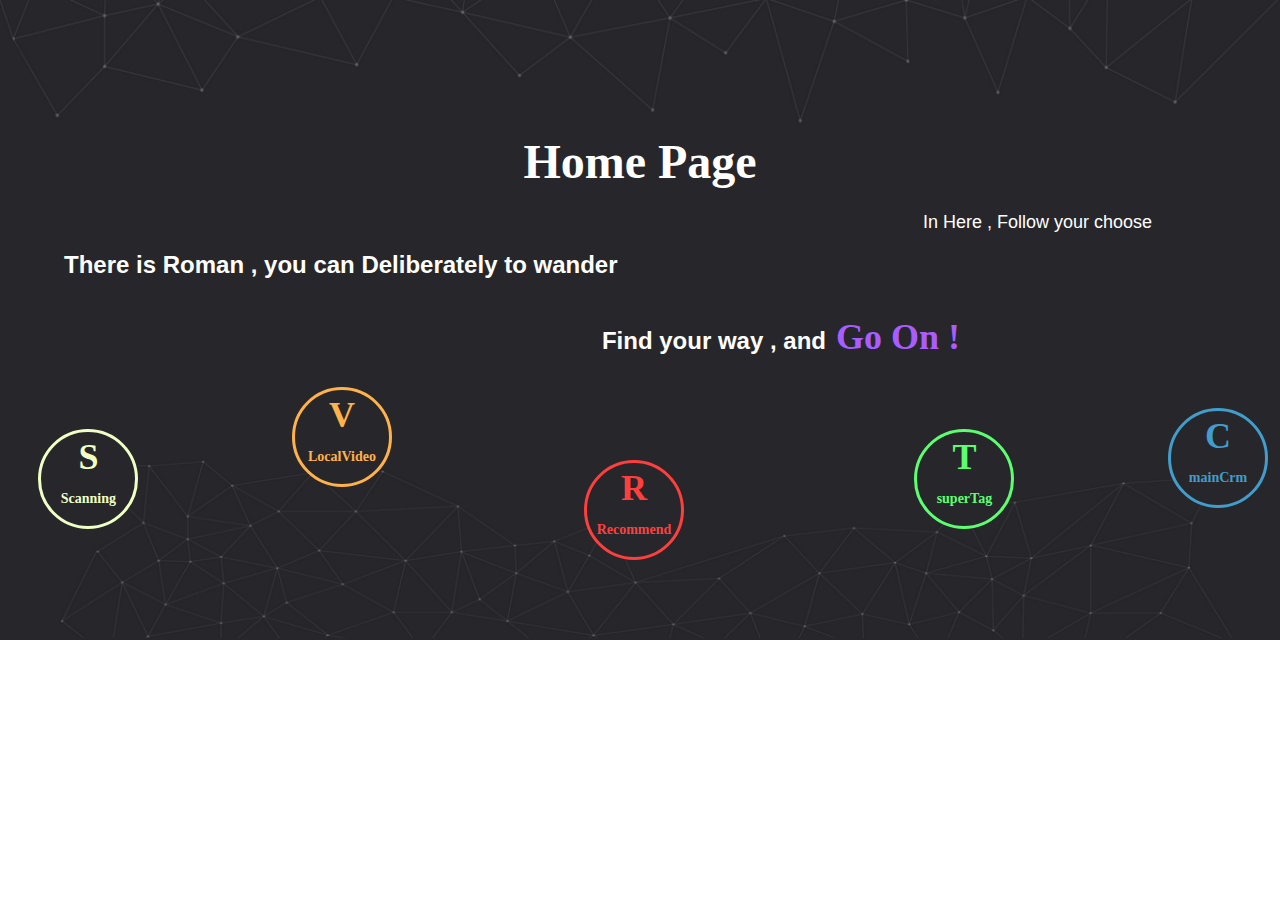
<file: index.html>
<!DOCTYPE html><html id="ng-app" ng-app="indexApp" lang="en"><head><meta charset="UTF-8"><meta name="viewport" content="width=device-width,initial-scale=1"><meta http-equiv="X-UA-COMPATIBLE" content="Edge"><title>index</title><link rel="styleSheet" href="css/bootstrap.min.css"><link rel="styleSheet" href="css/index.css"><link rel="styleSheet" href="css/pickdate/classic.css"><link rel="styleSheet" href="css/pickdate/classic.date.css"><script src="js/angular.min.js"></script><script src="js/angular-router.js"></script><script src="js/indexApp.js"></script><script src="js/controller.js"></script><script src="js/services.js"></script><script src="js/jquery.min.js"></script><script src="js/angular-resource.js"></script><script src="js/directive.js"></script><script src="js/allModal.js"></script><script src="js/ui-bootstrap-tpls-0.13.0.min.js"></script><script src="js/jquery.validator.min.js"></script><script src="js/pickdate/picker.js"></script><script src="js/pickdate/picker.date.js"></script><script src="js/pickdate/legacy.js"></script><script src="js/index.js"></script><script src="js/velocity.min.js"></script></head><body><ng-view></ng-view></body></html>
</file>
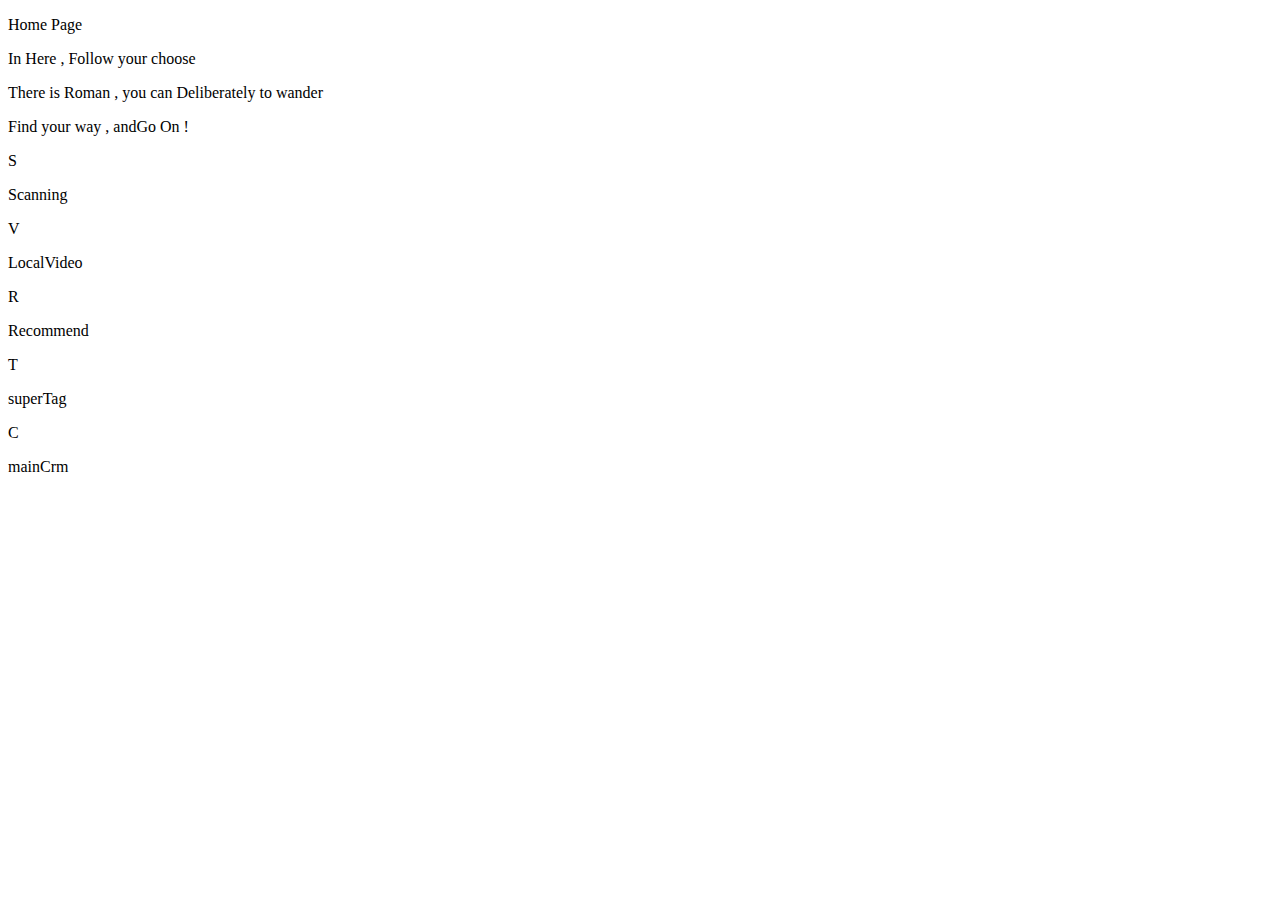
<file: mainIndex/mainIndex.html>
<!DOCTYPE html><html lang="en"><head><meta charset="UTF-8"><meta name="viewport" content="width=device-width,initial-scale=1"><meta http-equiv="X-UA-COMPATIBLE" content="Edge"><title></title></head><body ng-controller="mainIndexController"><div class="yzb-mainIndex-body"><div class="yzb-mainIndex-header"><div class="yzb-mainIndex-header-top"></div><div class="yzb-mainIndex-header-middle"><div class="yzb-mainIndex-header-middle-title"><p>Home Page</p><label>In Here , Follow your choose</label></div><div class="yzb-mainIndex-header-middle-introduce"><p>There is Roman , you can Deliberately to wander</p><label>Find your way , and<span>Go On !</span></label></div></div><div class="yzb-mainIndex-header-bottom"><div ng-click="AppScanning()" class="yzb-mainIndex-headerBottom-appScannning"><p>S</p><label>Scanning</label></div><div ng-click="localVideo()" class="yzb-mainIndex-headerBottom-localVideo"><p>V</p><label>LocalVideo</label></div><div ng-click="RecommendSeries()" class="yzb-mainIndex-headerBottom-recommendSeries"><p>R</p><label>Recommend</label></div><div ng-click="superTag()" class="yzb-mainIndex-headerBottom-superTag"><p>T</p><label>superTag</label></div><div ng-click="mainCrm()" class="yzb-mainIndex-headerBottom-mainCrm"><p>C</p><label>mainCrm</label></div></div></div></div></body></html>
</file>
<file: css/index.css>
/*ҳ���ͨ������*/
.yzb-error-message{  /*��֤��Ϣerror��ʽ*/
    font-size:14px;
    font-weight: bold;
    color:red;
    clear: both;
    text-align:center;
}
body{
    margin:0;
    padding:0;
    width:100%;
    height: 100%;
    /*background: -webkit-linear-gradient(top,rgba(101,106,168,0.6),rgba(185, 220, 237,0.5));;*/
    /*background-color: rgba(101,106,180,.3);*/
    /*background:-webkit-gradient(linear, 0 0, 0 bottom, from(#b9dced), to(rgba(0, 0, 255, 0.5)));*/
    /*filter:alpha(opacity=100 finishopacity=50 style=1 startx=0,starty=0,finishx=0,finishy=150) progid:DXImageTransform.Microsoft.gradient(startcolorstr=red,endcolorstr=blue,gradientType=0);*/
    /*-ms-filter:alpha(opacity=100 finishopacity=50 style=1 startx=0,starty=0,finishx=0,finishy=150) progid:DXImageTransform.Microsoft.gradient(startcolorstr=red,endcolorstr=blue,gradientType=0);/!*IE8*!/*/
    /*background:-moz-linear-gradient(top, #b9dced, rgba(0, 0, 255, 0.5));   //firefox*/

    /*background:-o-linear-gradient(top, #b9dced, rgba(0, 0, 255, 0.5));
        rgba(227,202,168,0.5)
    */
}
/*@media all and (max-width:768px) {*/
    /*body{*/
        /*width: 768px;*/
    /*}*/
/*}*/
.yzb-font-center{
    text-align: center;
}
/*ҳ������ӵ���*/
.yzb-cebian-right{
    width:10%;
    height:50%;
    margin-top:23%;
    margin-left:91%;
    background:transparent;
    border:transparent;
}
.yzb-cebian-right-ul{
    width:100%;
    height:100%;
}
.yzb-cebian-right-ul li {
    width:100%;
    height:25%;
    margin-left:5%;
    float:right;
}
.yzb-cebian-right-ul li button{
    width:1px;
    text-align:center;
    -webkit-transition: width 0.6s;
    transition: width 0.6s;
    float:right;
}
.yzb-clear-float{
    clear: both;
}
.yzb-cebian-right-ul li button:hover{
    width:80%;
}
/*=======================================appScanningҳ�����ʽ*/

@media (min-width:1400px) {
    .yzb-appScanning-top{
        width:100%;
        background-color: #424242;
        height:800px;
    }
}
@media (max-width:1400px) {
    .yzb-appScanning-top{
        width:100%;
        background-color: #424242;
        height:700px;
    }
}

.yzb-top-options{
    width:100%;
    height:20%;
    margin-top:5%;
}
.yzb-top-icon{
    width:50%;
    height:100%;
    float: left;
}
.yzb-top-icon img{
    margin-left:15%;
}
.yzb-top-button{
    width:50%;
    height:100%;
    padding-left:10%;
    padding-top:1%;
    float: right;
}

.yzb-top-count{
    width:100%;
    height:15%;
    color:white;
}
.yzb-count{
    width:20%;
    height:100%;
    margin-left:40%;
}
#container{
    width:20%;
    height:100%;
    float:left;
}
.yzb-top-title{
    width:100%;
    height:10%;
    color:white;
    font-weight: bold;
    font-family: Menlo;
    padding-left:32%;
}

.yzb-time-style{
    width:100%;
    height:10%;
    margin-top:10%;
}
.yzb-time-style form{
    width:80%;
    margin-left:15%;
}
.yzb-time-prompt{
    width:100%;
    color:white;
    padding-left:40%;
    font-size: 14px;
    font-family: Arial;
}

.yzb-appScanning-middle{
    width:100%;
    height:100px;
    background-color: #6264d5;
}
.yzb-middle-title{
    width:100%;
    height:100%;
    padding-top:2%;
    color:white;
    font-size:36px;
    font-weight: bold;
    font-family: Menlo;
    padding-left:32%;
}


.yzb-appScanning-content{
    width:100%;
    height:100%;
    padding-top:2%;
    background-color: rgba(240, 255, 197, 0.8);
}
/*.yzb-bg{*/
    /*width:100%;*/

/*}*/
.yzb-font-title{
    color: #fac000;
    font-size: 14px;
    font-weight: bold;
}
.yzb-btn-lg{
    width:80px;
}
.yzb-btn-item{
    margin-left:2px;
    margin-bottom:10px;
    color: #737373;
}

.yzb-list-content{
    /*box-shadow: 8px 8px 10px #a2a3a2;*/
    background-color: rgba(54, 113, 153,.8);
    background-size:100%;
    border:3px solid white;
}
/*.yzb-loadcontent-animation{*/
    /*-webkit-animation: loadcontent 0.6s;*/
    /*animation: loadcontent 0.6s;*/
/*}*/
/*.yzb-loadcontent-animation:hover{*/
    /*-webkit-animation: loadcontentHover 0.6s;*/
    /*animation: loadcontentHover 0.6s;*/
/*}*/
/*@-webkit-keyframes loadcontent {*/
    /*/!*From{box-shadow: inset 0 0 35px 35px transparent, 0 0 75px 50px transparent}*!/*/
    /*/!*To{box-shadow: inset 0 0 75px 75px slategray, 0 0 0 slategray}*!/*/
    /*from{*/
        /*box-shadow: -10px -10px 10px #a2a3a2;*/
    /*}*/
    /*to{*/
        /*box-shadow: 8px 8px 10px #a2a3a2;*/
    /*}*/
/*}*/
/*@-webkit-keyframes loadcontentHover {*/
    /*/!*from{*!/*/
    /*/!*-webkit-transform: rotateX(0deg);*!/*/
    /*/!*}*!/*/
    /*/!*to{*!/*/
    /*/!*-webkit-transform: rotateX(360deg);*!/*/
    /*/!*}*!/*/
    /*from{*/
        /*text-shadow: 0 0 black;*/
    /*}*/
    /*to{*/
        /*text-shadow: 10px 10px 10px rgba(0,0,0,0.5);*/
    /*}*/
/*}*/
        /*appScanningҳ���ɨ����𵼺���ʽ*/
.yzb-button {
    float: left;
    min-width: 50px;
    max-width: 250px;
    height:40px;
    display: block;
    /*margin: 1em;*/
    /*padding: 1em 2em;*/
    margin-right:2%;
    border:none;
    background: none;
    color: inherit;
    vertical-align: middle;
    position: relative;
    z-index: 1;
    /*-webkit-backface-visibility: hidden;*/
    /*-moz-osx-font-smoothing: grayscale;*/
}

.yzb-button--round-s {
    border-radius: 5px;
}
.yzb-button--border-thin {
    border:1px solid rgba(255,255,255,.2);
    color:white;
}
.yzb-button--wayra {
    overflow: hidden;
    width:70px;
    -webkit-transition:background-color 0.35s,  color 0.35s;
    transition:background-color 0.35s,  color 0.35s;
}
/*.yzb-button--wayra::before {*/
    /*content: '';*/
    /*position: absolute;*/
    /*top: 0;*/
    /*left: 0;*/
    /*width: 150%;*/
    /*height: 100%;*/
    /*z-index: -1;*/
    /*-webkit-transform: rotate3d(0, 0, 1, -45deg) translate3d(0, -3em, 0);*/
    /*transform: rotate3d(0, 0, 1, -45deg) translate3d(0, -3em, 0);*/
    /*-webkit-transform-origin: 0% 100%;*/
    /*transform-origin: 0% 100%;*/
    /*-webkit-transition: -webkit-transform 0.3s, opacity 0.3s, background-color 0.3s;*/
    /*transition: transform 0.3s, opacity 0.3s, background-color 0.3s;*/
/*}*/
.yzb-button--wayra:hover {
    color: #424242;
    background-color: white;
}
.yzb-button--wayra:hover::before {
    opacity: 1;
    background-color: #9f9f9a;
}

/*=====================================localVideoҳ����ʽ����*/
.yzb-row-style{
    height:420px;
}
.yzb-sortvideotitle-font{
    font-size:14px;
    font-weight:bold;
    color: #d58512;
    text-align:center;
}
.yzb-addVideoTitle-style{
    color: #d58512;
    text-align:center;
}
.yzb-navbar-bcg{
    background:transparent;
    border:none;
}
.yzb-nav-color{
    font-size:12px;
    font-weight: bold;
    color:#424242;
}
.yzb-nav-color:hover{
    color:white;
}
.yzb-color{
    color:white;
}
.yzb-videoSelect{
    background-color: #414141;
    color:white;
}
.yzb-selectVideo-Series{
    border-bottom:1px solid #414141;
    -webkit-transition: background-color 0.5s;
    transition: background-color  0.5s;
}
.yzb-selectVideo-Series:hover{
    background-color:rgba(65,65,65,.55);
    -webkit-animation: selectVideoHover 0.5s;
    animation: selectVideoHover 0.5s;
}
@-webkit-keyframes selectVideoHover {
    from{
        border-radius: 15%;
    }
    to{
        border-radius: 0;
    }
}
@keyframes selectVideoHover {
    from{
        border-radius: 15%;
    }
    to{
        border-radius: 0;
    }
}
.yzb-cebian-left{
    margin-top:10%;
    width:10%;
    height:20%;
    background:transparent;
    border:transparent;
}
.yzb-cebian-left button{
    width:100px;
    height:50px;
}
/*=================================recommendSeriesҳ����ʽ����*/
.yzb-recommend-body{
    width:100%;
    height:100%;
    background-color:rgba(0,137,236,.2);
}
.yzb-recommend-header{
    width:100%;
    height:650px;
    font-size:36px;
    color:white;
    font-weight: bold;
    text-align: center;
    line-height: 500px;
    background-color: rgba(0,137,236,.5);
}
.yzb-tagmodal-title{
    font-weight:bold;
    color:#d58512;
    margin-left:40%
}
.yzb-recommend-Submit{
    width:10%;
    height:10%;
    margin-top:20%;
}
/*.yzb-recommend-sliding{*/
    /*-webkit-animation: slidingMove 0.5s;*/
    /*-o-animation: slidingMove 0.5s;*/
    /*animation: slidingMove 0.5s;*/
/*}*/
/*@keyframes slidingMove {*/
    /*form{*/
        /*document.body.scrollTop=0;*/
    /*}*/
    /*to{*/
        /*document.body.scrollTop=0;*/
    /*}*/
/*}*/
/*@-webkit-keyframes slidingMove {*/
     /*form{*/
         /*document.body.scrollTop=0;*/
     /*}*/
     /*to{*/
         /*document.body.scrollTop=0;*/
     /*}*/
 /*}*/
/*==================================superTagҳ����ʽ����*/

.yzb-superTag-header{
    width:100%;
    height:200px;
    border-bottom-left-radius: 400px;
    border-bottom-right-radius: 400px;
    background-color: #424242;
}
.yzb-font-center{
    text-align: center;
}
.yzb-font-center label{
    font-size:16px;
}

.yzb-searchStyle input{
    margin-left:2%;
    margin-bottom:-2%;
    width:20%;
    color: #ec971f;
}
.yzb-tagNav-addTag{
    width:5%;
    background:transparent;
    border:none;
    margin-top:15%;
    height:60%;
}
.yzb-add-tag-button{
    word-wrap: break-word;
    width:40px;
    height:100%;
    color:#ffffff;
    text-align: justify;
    border-top-right-radius: 30px;
    border-bottom-right-radius: 30px;
    background:transparent;
    border:2px solid rgba(0,0,0,.3);
    -webkit-transition:color 0.3s, border-radius 0.3s, background-color 0.3s,border 0.3s;
    transition:color 0.3s, border-radius 0.3s, background-color 0.3s,border 0.3s;
}
.yzb-add-tag-fontStyle{
    font-size:30px;
    width:5px;
    display: inline-block;
}

.yzb-add-tag-button::before{
    position:absolute;
    top:0;
    left:0;
    width: 100%;
    height:100%;
    border:2px solid rgba(63,81,181,0.5);
    -webkit-transform: scale3d(0.6,0.6,1);
    transform: scale3d(0.6,0.6,1);
    -webkit-transition: -webkit-transform 0.3s, opacity 0.3s;
    transition: transform 0.3s, opacity 0.3s;
}
.yzb-add-tag-button:hover{
    color:#3f51b5;
    border-radius: 20px;
    background-color: rgb(255, 255, 255);
    border:2px solid white;
}
.yzb-pageFormStyle{
    margin-left: 2%;
}
.yzb-list-top{
    font-size:20px;
    color: rgb(0,0,0);
    background: transparent;
    border:1px solid rgba(0,0,0,.2);
    border-top-left-radius: 100px;
    border-top-right-radius: 100px;
}
.yzb-listItem{
    margin-top:1%;
    background: transparent;
    color: rgb(42,92,170);
    text-decoration: none;
    border:1px solid rgba(0,0,0,.2);
}
/*======================================mainCrm.html*/

.yzb-mainCrm-header{
    width:100%;
    box-shadow: 0px 10px 10px;
    border:1px solid rgba(66,66,66,1);
    background-color: rgba(66,66,66,1);
}
@media all and (min-width:1200px){
    .yzb-mainCrm-header{
        width:100%;
        height:200px;
    }
    .yzb-mainCrm-body{
        height:2300px;
    }
    .yzb-mainCrm-body-top{
        height:15%;
    }
    .yzb-mainCrm-body-bottom{
        height:80%;
    }
    .yzb-mainCrm-body-top-mainVideos{
        width:33.3333%;
        height:90%;
        float: left;
    }
    .yzb-mainCrm-body-bottom-left{
        width:66%;
        height:100%;
        padding-top:20px;
        float: left;
    }
    .yzb-mainCrm-body-bottom-right{
        width:34%;
        height:100%;
        float:right;
    }

}
@media all and (max-width:1200px) {
    .yzb-mainCrm-header{
        width:100%;
        height:200px;
    }
    .yzb-mainCrm-body{
        height:2300px;
    }
    .yzb-mainCrm-body-top{
        height:15%;
    }
    .yzb-mainCrm-body-bottom{
        height:80%;
    }
    .yzb-mainCrm-body-top-mainVideos{
        width:33.3333%;
        height:90%;
        float: left;
    }
    .yzb-mainCrm-body-bottom-left{
        width:66%;
        height:100%;
        padding-top:20px;
        float: left;
    }
    .yzb-mainCrm-body-bottom-right{
        width:34%;
        height:100%;
        float:right;
    }
}
@media all and (max-width:992px) and (min-width:768px) {
    .yzb-mainCrm-header{
        width:100%;
        height:200px;
    }
    .yzb-mainCrm-body{
        height:2600px;
    }
    .yzb-mainCrm-body-top{
        height:25%;
    }
    .yzb-mainCrm-body-bottom{
        height:70%;
    }
    #mainCrmVideosPad0,#mainCrmVideosSwindows0{
        width:80%;
        height:48%;
        margin-left:10%;
    }
    .yzb-mainCrm-body-top-mainVideos{
        width:50%;
        height:48%;
        float: left;
    }
    .yzb-mainCrm-body-bottom-left{
        width:66%;
        height:100%;
        padding-top:20px;
        float: left;
    }
    .yzb-mainCrm-body-bottom-right{
        width:34%;
        height:100%;
        float:right;
    }
}
@media all and (max-width:768px) {
    .yzb-mainCrm-header{
        width:100%;
        height:200px;
    }
    .yzb-mainCrm-body{
        height:4000px;
    }
    .yzb-mainCrm-body-top{
        height:20%;
    }
    .yzb-mainCrm-body-bottom{
        height:78%;
    }
    .yzb-mainCrm-body-top-mainVideos{
        width:100%;
        height:32%;
    }
    .yzb-mainCrm-body-bottom-left{
        width:95%;
        height:60%;
        margin-left:2%;
        float: left;
        padding-top:20px;
    }
    .yzb-mainCrm-body-bottom-middle{
        width: 100%;
        height:5%;
        float: left;
        background-color: rgb(69, 140, 212);
    }
    .yzb-mainCrm-body-bottom-right{
        width:100%;
        height:20%;
        float: left;
    }
}

        /*-----*/

.yzb-mainCrmHeader-title{
    width:70%;
    height:70%;
    font-size:26px;
    color:white;
    float: left;
    font-weight: 800;
    padding-left:10%;
    border-bottom:1px solid rgba(0,0,0,.2);
}
.yzb-mainCrmHeader-title p{
    margin-top:2%;
    font-size:48px;
}
.yzb-mainCrmHeader-title p,.yzb-mainCrmHeader-title label{
    font-family: cursive;
    width:430px;
}
.yzb-mainCrmHeader-img{
    width:30%;
    height:70%;
    float:right;
    border-bottom:1px solid rgba(0,0,0,.2);
}
.yzb-mainCrmHeader-img img{
    width:50%;
    margin-top:2%;
    margin-left:30%;
}

.yzb-header-links{
    width:100%;
    height:20%;
    line-height: 60px;
    font-size:16px;
    font-weight:500;
    color:white;
    text-align: right;
    padding-right:20%;
}


.yzb-mainCrm-body{
    width:100%;
    margin-top:10px;
    background-image: url("../img/mainCrm-bg.png");
}
.yzb-mainCrm-body-top{
    width:75%;
    margin:0 auto;
}

.yzb-mainCrm-body-top-mainVideos{
    border:10px solid rgba(66,66,66,1);
}
.yzb-mainCrm-bodyTop-Video:hover{
    cursor: pointer;
}
.yzb-mbtm-video-top{
    width:100%;
    height:20%;
    background-color: rgba(255, 255, 255, 0.2);
}
.yzb-mbtm-video-top button{
    width:20%;
    height:100%;
    float: right;
    font-weight:bold;
    color:white;
    background: transparent;
    border:1px solid rgba(152, 152, 152, 0.56);
}
.yzb-mbtm-video-top button:hover{
    background-color: rgba(152, 152, 152, 0.56);
}
.yzb-mainCrm-bodyTop-Video{
    background-image: url("../img/top-bg.jpg");
    background-size: 100% 100%;
}
.yzb-mainCrm-bodyTop-Video,.yzb-mbtm-video-sWindow{
    width:100%;
    height:100%;
}
.yzb-mbtm-video-sWindow{
    background-color: rgba(255, 255, 255, 0.2);
}
.yzb-mainCrm-body-bottom{
    width:75%;
    margin-top:15px;
    border-radius: 10px;
    margin-left:auto;
    margin-right:auto;
    background-color: white;
}

.yzb-mainCrm-body-bottom-son{
    width:100%;
    height:350px;
    position: relative;
}
.yzb-main-body-bottom-left-pad{
    width:100%;
    height:100%;
}
.yzb-mainCrm-body-videos{
    width:70%;
    height:90%;
    margin-left:15%;
    float: left;
}
.yzb-mainCrm-body-videos p{
    width:100%;
    height:30px;
    color:rgba(66,66,66,1);
    font-size:20px;
    font-weight: 800;
    text-align: center;
}
.yzb-mainCrm-body-videos label{
    width:100%;
    height:20%;
}
.yzb-mainCrm-body-sWindow{
    position: relative;
    top:0;
    left: 0;
    width:98%;
    height:100%;
    margin:0 auto;
    z-index: 10;
    display: none;
    border-radius: 10px;
    background-color: rgb(205, 205, 205);
}

/*.yzb-mbtm-video-sWindow-top{*/
    /*width:100%;*/
    /*height:20%;*/
/*}*/
.yzb-mbtm-videoForm{
    width:100%;
    height:100%;
}
.yzb-mbtm-videoForm-top{
    width:100%;
    height:20%;
}
.yzb-mbtm-videoForm-top button{
    width:50%;
    height:80%;
    border-radius: 0;
}
.yzb-mbtm-mainVideoForm{
    width:100%;
    height:80%;
}
.yzb-mbtm-mainVideoForm .form-group{
    width:100%;
    height:25%;
    margin:0;
}
.yzb-mbtmForm-label{
    width:20%;
    height:70%;
    padding-right: 5%;
    float: left;
}
.yzb-mbtmForm-textarea{
    width:70%;
    height:70%;
    max-width: 70%;
    max-height: 70%;
}


.yzb-mbs-top{
    width:100%;
    height:20%;
}
.yzb-mbs-videoForm{
    width:100%;
    height:79%;
    position: relative;
    top:0;
    right:0;
}

.yzb-mbs-videoForm-left{
    width:20%;
    height:100%;
    font-size:60px;
    color:white;
    font-weight: bold;
    font-family: cursive;
    text-align: center;
    float: left;
}
.yzb-mbs-videoForm-middle{
    width:60%;
    height:100%;
    float: left;
}
.yzb-mbs-videoForm-middle .form-group{
    width:100%;
    height:25%;
    margin:0;
}

.yzb-mbsForm-label{
    width:20%;
    height:70%;
    padding-right: 5%;
    float: left;
}
.yzb-mbsForm-textarea{
    width:60%;
    height:70%;
    max-width: 60%;
    max-height: 70%;
    /*resize: none;    ���׽�ֹ����textarea�����½�ͼ��Ҳ����ʧ*/
    float: left;
}
.yzb-mbs-form-right{
    width:20%;
    height:100%;
    float: left;
    padding-top:20%;
}
.yzb-mbs-form-right button{
    width:100%;
    height:40%;
    margin-top:10%;
}
.yzb-mbs-footer{
    width:100%;
    height:1%;
    background:-webkit-linear-gradient(left,rgba(255,255,255,0),rgba(255,255,255,.8),rgba(255, 255, 255,0));;
}

.yzb-mainCrm-body-bottom-right{
    border-left:3px solid rgb(96, 146, 151);
}
.yzb-mainCrm-body-updateButton{
    width:15%;
    height:100%;
    float: right;
}
.yzb-mainCrm-body-updateButton button{
    width:80%;
    margin-top:200px;
}

.yzb-mainCrm-body-videos-cover{
    width:100%;
    height:80%;
    border:1px solid rgba(59,59,59,.5);
    padding:5px;
}

.yzb-mainCrm-body-content{
    width:90%;
    height:200px; /*�������ݣ���Ҫɾ��*/
    font-family: cursive;
    font-size:200px;
    color:#0089ec;
    margin:0 auto;
    text-align: center;
}

.yzb-mainCrm-users{
    width:50%;
    height:100%;
}
/*==============================mainIndexҳ����ʽ*/
.yzb-mainIndex-body{
    margin:0;
    padding:0;
    width:100%;
}
.yzb-mainIndex-header{
    width:100%;
    height:640px;
    background-image: url("../img/mainIndex-header-bg.png");
    background-size:100% 100%;
}
.yzb-mainIndex-header-top{
    width:100%;
    height:20%;
}
.yzb-mainIndex-header-middle{
    width:100%;
    height:47%;
}
.yzb-mainIndex-header-middle-title{
    width: 100%;
    height:40%;
}
.yzb-mainIndex-header-middle-title p{
    width:100%;
    height:60%;
    font-size:48px;
    color:white;
    font-weight:bold;
    font-family: cursive;
    text-align: center;
}
.yzb-mainIndex-header-middle-title label{
    width:100%;
    height:40%;
    color:white;
    font-size:18px;
    font-weight: 500;
    text-align:right;
    font-family: Arial;
    padding-right:10%;
}
.yzb-mainIndex-header-middle-introduce{
    width: 100%;
    height:60%;
}
.yzb-mainIndex-header-middle-introduce p{
    width:100%;
    height:30%;
    color:white;
    font-size: 24px;
    font-weight: 800;
    padding-left:5%;
}
.yzb-mainIndex-header-middle-introduce label{
    width:100%;
    height:30%;
    color:white;
    font-size: 24px;
    font-weight: 800;
    text-align: right;
    padding-right:25%;
}
.yzb-mainIndex-header-middle-introduce label span{
    font-size:36px;
    margin-left:10px;
    font-family: cursive;
    color: #a95dff;
}
.yzb-mainIndex-header-bottom{
    width: 100%;
    height:33%;
}
.yzb-mainIndex-headerBottom-appScannning,.yzb-mainIndex-headerBottom-localVideo,.yzb-mainIndex-headerBottom-recommendSeries,.yzb-mainIndex-headerBottom-superTag,.yzb-mainIndex-headerBottom-mainCrm{
    width:100px;
    height:100px;
    font-weight:bold;
    font-family: cursive;
    text-align:center;
    border-radius: 100%;
    float: left;
    position: relative;
    background-color: rgba(39,39,43,1);
    transition:background-color 0.3s,color 0.3s;
    -webkit-transition:background-color 0.3s,color 0.3s;
}
.yzb-mainIndex-headerBottom-appScannning p,.yzb-mainIndex-headerBottom-localVideo p,.yzb-mainIndex-headerBottom-recommendSeries p,.yzb-mainIndex-headerBottom-superTag p,.yzb-mainIndex-headerBottom-mainCrm p{
    width:100%;
    height:50%;
    font-size:36px;
}
.yzb-mainIndex-headerBottom-appScannning{
    top:0;
    left:3%;
    color:#f0ffc5;
    border:3px solid #f0ffc5;
}
.yzb-mainIndex-headerBottom-appScannning:hover{
    background-color: #f0ffc5;
    color:rgba(36,36,43,1);
    cursor: pointer;
}
.yzb-mainIndex-headerBottom-localVideo{
    top:-20%;
    left:15%;
    color:#ffb24a;
    border:3px solid #ffb24a;
}
.yzb-mainIndex-headerBottom-localVideo:hover{
    background-color: #ffb24a;
    color:rgba(36,36,43,1);
    cursor: pointer;
}
.yzb-mainIndex-headerBottom-recommendSeries{
    top:15%;
    left:30%;
    color:#ff3f3e;
    border:3px solid #ff3f3e;
}
.yzb-mainIndex-headerBottom-recommendSeries:hover{
    background-color:#ff3f3e;
    color:rgba(36,36,43,1);
    cursor: pointer;
}
.yzb-mainIndex-headerBottom-superTag{
    top:0;
    left:48%;
    color:#5bff70;
    border:3px solid #5bff70;
}
.yzb-mainIndex-headerBottom-superTag:hover{
    background-color: #5bff70;
    color:rgba(36,36,43,1);
    cursor: pointer;
}
.yzb-mainIndex-headerBottom-mainCrm{
    top:-10%;
    left:60%;
    color:#419dcc;
    border:3px solid #419dcc;
}
.yzb-mainIndex-headerBottom-mainCrm:hover{
    background-color:#419dcc ;
    color:rgba(36,36,43,1);
    cursor: pointer;
}
</file>
<file: css/pickdate/classic.css>
/* ==========================================================================
   $BASE-PICKER
   ========================================================================== */
/**
 * Note: the root picker element should *NOT* be styled more than what’s here.
 */
.picker {
  font-size: 16px;
  text-align: left;
  line-height: 1.2;
  color: #000000;
  position: absolute;
  z-index: 10000;
  -webkit-user-select: none;
     -moz-user-select: none;
      -ms-user-select: none;
          user-select: none;
}
/**
 * The picker input element.
 */
.picker__input {
  cursor: default;
}
/**
 * When the picker is opened, the input element is “activated”.
 */
.picker__input.picker__input--active {
  border-color: #0089ec;
}
/**
 * The holder is the only “scrollable” top-level container element.
 */
.picker__holder {
  width: 100%;
  overflow-y: auto;
  -webkit-overflow-scrolling: touch;
}

/*!
 * Classic picker styling for pickadate.js
 * Demo: http://amsul.github.io/pickadate.js
 */
/**
 * Note: the root picker element should *NOT* be styled more than what’s here.
 */
.picker {
  width: 100%;
}
/**
 * The holder is the base of the picker.
 */
.picker__holder {
  position: absolute;
  background: #ffffff;
  border: 1px solid #aaaaaa;
  border-top-width: 0;
  border-bottom-width: 0;
  border-radius: 0 0 5px 5px;
  box-sizing: border-box;
  min-width: 176px;
  max-width: 466px;
  max-height: 0;
  -ms-filter: "progid:DXImageTransform.Microsoft.Alpha(Opacity=0)";
  filter: alpha(opacity=0);
  -moz-opacity: 0;
  opacity: 0;
  -webkit-transform: translateY(-1em) perspective(600px) rotateX(10deg);
          transform: translateY(-1em) perspective(600px) rotateX(10deg);
  transition: -webkit-transform 0.15s ease-out, opacity 0.15s ease-out, max-height 0s 0.15s, border-width 0s 0.15s;
  transition: transform 0.15s ease-out, opacity 0.15s ease-out, max-height 0s 0.15s, border-width 0s 0.15s;
}
/**
 * The frame and wrap work together to ensure that
 * clicks within the picker don’t reach the holder.
 */
.picker__frame {
  padding: 1px;
}
.picker__wrap {
  margin: -1px;
}
/**
 * When the picker opens...
 */
.picker--opened .picker__holder {
  max-height: 25em;
  -ms-filter: "progid:DXImageTransform.Microsoft.Alpha(Opacity=100)";
  filter: alpha(opacity=100);
  -moz-opacity: 1;
  opacity: 1;
  border-top-width: 1px;
  border-bottom-width: 1px;
  -webkit-transform: translateY(0) perspective(600px) rotateX(0);
          transform: translateY(0) perspective(600px) rotateX(0);
  transition: -webkit-transform 0.15s ease-out, opacity 0.15s ease-out, max-height 0s, border-width 0s;
  transition: transform 0.15s ease-out, opacity 0.15s ease-out, max-height 0s, border-width 0s;
  box-shadow: 0 6px 18px 1px rgba(0, 0, 0, 0.12);
}
</file>
<file: css/pickdate/classic.date.css>
/* ==========================================================================
   $BASE-DATE-PICKER
   ========================================================================== */
/**
 * The picker box.
 */
.picker__box {
  padding: 0 1em;
}
/**
 * The header containing the month and year stuff.
 */
.picker__header {
  text-align: center;
  position: relative;
  margin-top: .75em;
}
/**
 * The month and year labels.
 */
.picker__month,
.picker__year {
  font-weight: 500;
  display: inline-block;
  margin-left: .25em;
  margin-right: .25em;
}
.picker__year {
  color: #999999;
  font-size: .8em;
  font-style: italic;
}
/**
 * The month and year selectors.
 */
.picker__select--month,
.picker__select--year {
  border: 1px solid #b7b7b7;
  height: 2em;
  padding: .5em;
  margin-left: .25em;
  margin-right: .25em;
}
@media (min-width: 24.5em) {
  .picker__select--month,
  .picker__select--year {
    margin-top: -0.5em;
  }
}
.picker__select--month {
  width: 35%;
}
.picker__select--year {
  width: 22.5%;
}
.picker__select--month:focus,
.picker__select--year:focus {
  border-color: #0089ec;
}
/**
 * The month navigation buttons.
 */
.picker__nav--prev,
.picker__nav--next {
  position: absolute;
  padding: .5em 1.25em;
  width: 1em;
  height: 1em;
  box-sizing: content-box;
  top: -0.25em;
}
@media (min-width: 24.5em) {
  .picker__nav--prev,
  .picker__nav--next {
    top: -0.33em;
  }
}
.picker__nav--prev {
  left: -1em;
  padding-right: 1.25em;
}
@media (min-width: 24.5em) {
  .picker__nav--prev {
    padding-right: 1.5em;
  }
}
.picker__nav--next {
  right: -1em;
  padding-left: 1.25em;
}
@media (min-width: 24.5em) {
  .picker__nav--next {
    padding-left: 1.5em;
  }
}
.picker__nav--prev:before,
.picker__nav--next:before {
  content: " ";
  border-top: .5em solid transparent;
  border-bottom: .5em solid transparent;
  border-right: 0.75em solid #000000;
  width: 0;
  height: 0;
  display: block;
  margin: 0 auto;
}
.picker__nav--next:before {
  border-right: 0;
  border-left: 0.75em solid #000000;
}
.picker__nav--prev:hover,
.picker__nav--next:hover {
  cursor: pointer;
  color: #000000;
  background: #b1dcfb;
}
.picker__nav--disabled,
.picker__nav--disabled:hover,
.picker__nav--disabled:before,
.picker__nav--disabled:before:hover {
  cursor: default;
  background: none;
  border-right-color: #f5f5f5;
  border-left-color: #f5f5f5;
}
/**
 * The calendar table of dates
 */
.picker__table {
  text-align: center;
  border-collapse: collapse;
  border-spacing: 0;
  table-layout: fixed;
  font-size: inherit;
  width: 100%;
  margin-top: .75em;
  margin-bottom: .5em;
}
@media (min-height: 33.875em) {
  .picker__table {
    margin-bottom: .75em;
  }
}
.picker__table td {
  margin: 0;
  padding: 0;
}
/**
 * The weekday labels
 */
.picker__weekday {
  width: 14.285714286%;
  font-size: .75em;
  padding-bottom: .25em;
  color: #999999;
  font-weight: 500;
  /* Increase the spacing a tad */
}
@media (min-height: 33.875em) {
  .picker__weekday {
    padding-bottom: .5em;
  }
}
/**
 * The days on the calendar
 */
.picker__day {
  padding: .3125em 0;
  font-weight: 200;
  border: 1px solid transparent;
}
.picker__day--today {
  position: relative;
}
.picker__day--today:before {
  content: " ";
  position: absolute;
  top: 2px;
  right: 2px;
  width: 0;
  height: 0;
  border-top: 0.5em solid #0059bc;
  border-left: .5em solid transparent;
}
.picker__day--disabled:before {
  border-top-color: #aaaaaa;
}
.picker__day--outfocus {
  color: #dddddd;
}
.picker__day--infocus:hover,
.picker__day--outfocus:hover {
  cursor: pointer;
  color: #000000;
  background: #b1dcfb;
}
.picker__day--highlighted {
  border-color: #0089ec;
}
.picker__day--highlighted:hover,
.picker--focused .picker__day--highlighted {
  cursor: pointer;
  color: #000000;
  background: #b1dcfb;
}
.picker__day--selected,
.picker__day--selected:hover,
.picker--focused .picker__day--selected {
  background: #0089ec;
  color: #ffffff;
}
.picker__day--disabled,
.picker__day--disabled:hover,
.picker--focused .picker__day--disabled {
  background: #f5f5f5;
  border-color: #f5f5f5;
  color: #dddddd;
  cursor: default;
}
.picker__day--highlighted.picker__day--disabled,
.picker__day--highlighted.picker__day--disabled:hover {
  background: #bbbbbb;
}
/**
 * The footer containing the "today", "clear", and "close" buttons.
 */
.picker__footer {
  text-align: center;
}
.picker__button--today,
.picker__button--clear,
.picker__button--close {
  border: 1px solid #ffffff;
  background: #ffffff;
  font-size: .8em;
  padding: .66em 0;
  font-weight: bold;
  width: 33%;
  display: inline-block;
  vertical-align: bottom;
}
.picker__button--today:hover,
.picker__button--clear:hover,
.picker__button--close:hover {
  cursor: pointer;
  color: #000000;
  background: #b1dcfb;
  border-bottom-color: #b1dcfb;
}
.picker__button--today:focus,
.picker__button--clear:focus,
.picker__button--close:focus {
  background: #b1dcfb;
  border-color: #0089ec;
  outline: none;
}
.picker__button--today:before,
.picker__button--clear:before,
.picker__button--close:before {
  position: relative;
  display: inline-block;
  height: 0;
}
.picker__button--today:before,
.picker__button--clear:before {
  content: " ";
  margin-right: .45em;
}
.picker__button--today:before {
  top: -0.05em;
  width: 0;
  border-top: 0.66em solid #0059bc;
  border-left: .66em solid transparent;
}
.picker__button--clear:before {
  top: -0.25em;
  width: .66em;
  border-top: 3px solid #ee2200;
}
.picker__button--close:before {
  content: "\D7";
  top: -0.1em;
  vertical-align: top;
  font-size: 1.1em;
  margin-right: .35em;
  color: #777777;
}
.picker__button--today[disabled],
.picker__button--today[disabled]:hover {
  background: #f5f5f5;
  border-color: #f5f5f5;
  color: #dddddd;
  cursor: default;
}
.picker__button--today[disabled]:before {
  border-top-color: #aaaaaa;
}

/* ==========================================================================
   $CLASSIC-DATE-PICKER
   ========================================================================== */
</file>
